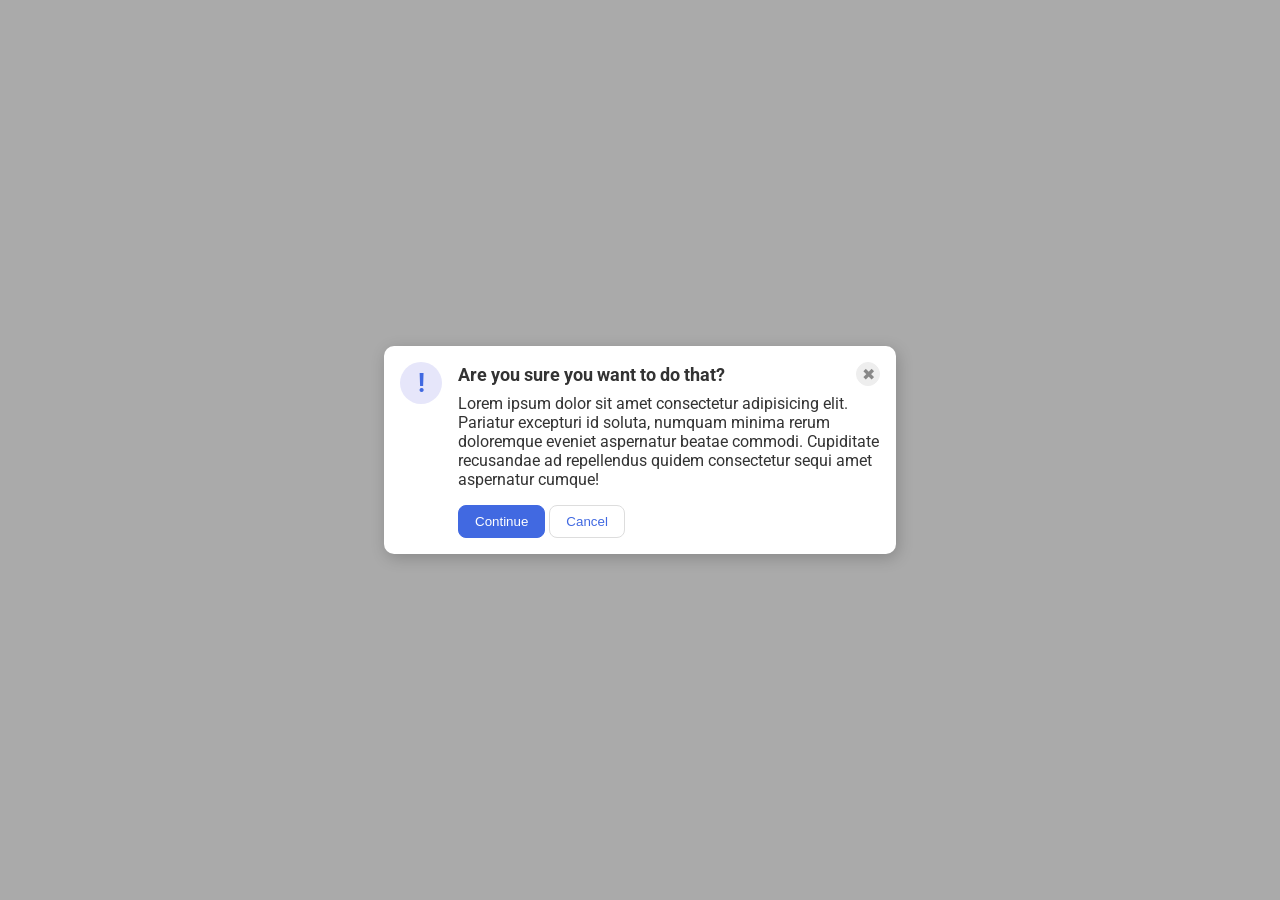
<file: foundations/flex/05-flex-modal/index.html>
<!DOCTYPE html>
<html lang="en">
  <head>
    <meta charset="UTF-8">
    <meta http-equiv="X-UA-Compatible" content="IE=edge">
    <meta name="viewport" content="width=device-width, initial-scale=1.0">
    <link rel="stylesheet" href="style.css">
    <title>Modal</title>
  </head>
  <body>
    <div class="modal">
      <div class="icon">!</div>
      <div class="container">
      <div class="header">Are you sure you want to do that?
      <button class="close-button">✖</button></div>
      <div class="text">Lorem ipsum dolor sit amet consectetur adipisicing elit. Pariatur excepturi id soluta, numquam minima rerum doloremque eveniet aspernatur beatae commodi. Cupiditate recusandae ad repellendus quidem consectetur sequi amet aspernatur cumque!</div>
      <div class="button">
      <button class="continue">Continue</button>
      <button class="cancel">Cancel</button>
      </div>
      </div>
    </div>
  </body>
</html>
</file>
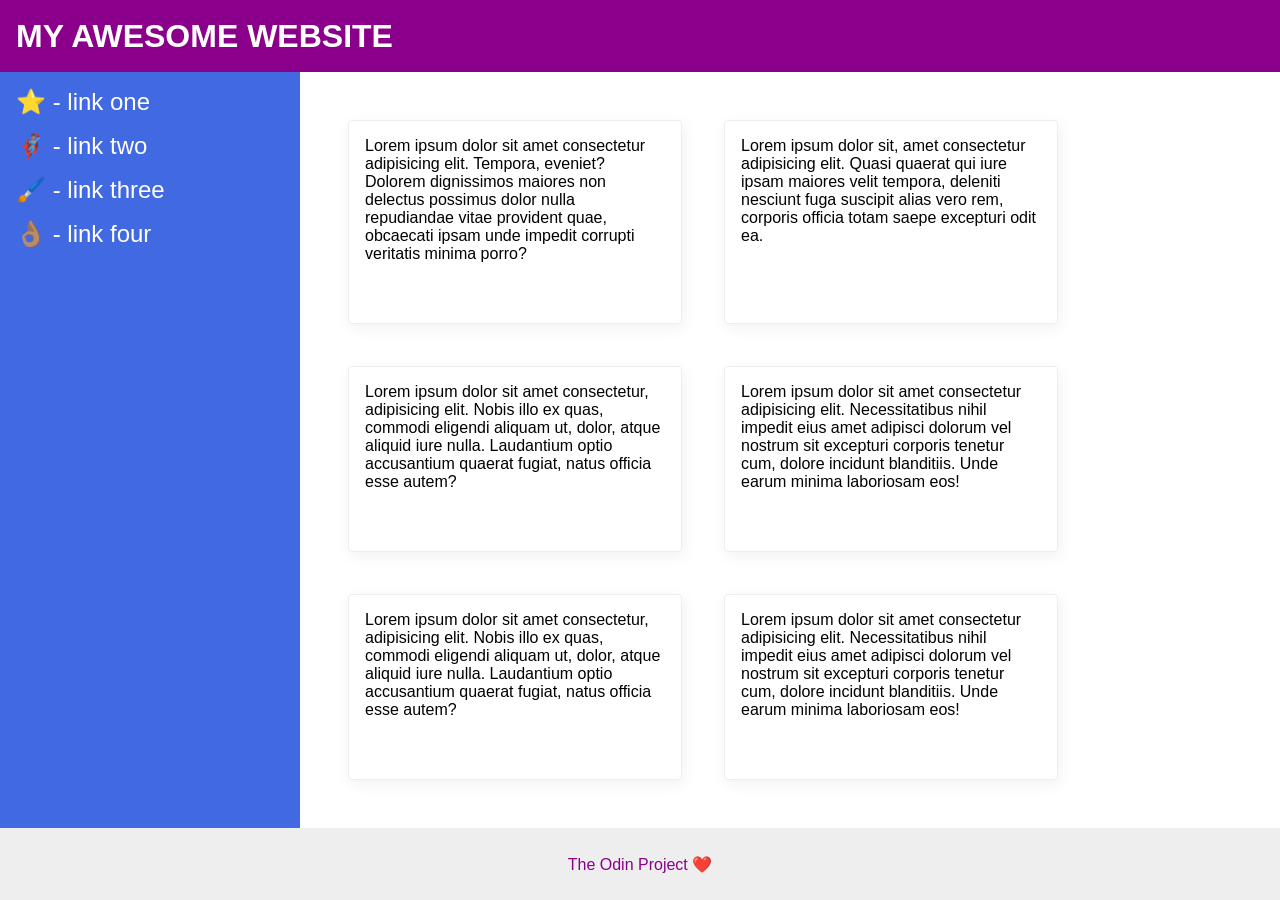
<file: foundations/flex/07-flex-layout-2/index.html>
<!DOCTYPE html>
<html lang="en">
  <head>
    <meta charset="UTF-8">
    <meta http-equiv="X-UA-Compatible" content="IE=edge">
    <meta name="viewport" content="width=device-width, initial-scale=1.0">
    <title>The Holy Grail</title>
    <link rel="stylesheet" href="style.css">
  </head>
  <body>
    <div class="header">
      MY AWESOME WEBSITE
    </div>
    
    <div class="body">
    <div class="sidebar">
      <ul>
        <li><a href="#">⭐ - link one</a></li>
        <li><a href="#">🦸🏽‍♂️ - link two</a></li>
        <li><a href="#">🖌️ - link three</a></li>
        <li><a href="#">👌🏽 - link four</a></li>
      </ul>
    </div>

    <div class="container">
    <div class="card">Lorem ipsum dolor sit amet consectetur adipisicing elit. Tempora, eveniet? Dolorem dignissimos maiores non delectus possimus dolor nulla repudiandae vitae provident quae, obcaecati ipsam unde impedit corrupti veritatis minima porro?</div>
    <div class="card">Lorem ipsum dolor sit, amet consectetur adipisicing elit. Quasi quaerat qui iure ipsam maiores velit tempora, deleniti nesciunt fuga suscipit alias vero rem, corporis officia totam saepe excepturi odit ea.</div>
    <div class="card">Lorem ipsum dolor sit amet consectetur, adipisicing elit. Nobis illo ex quas, commodi eligendi aliquam ut, dolor, atque aliquid iure nulla. Laudantium optio accusantium quaerat fugiat, natus officia esse autem?</div>
    <div class="card">Lorem ipsum dolor sit amet consectetur adipisicing elit. Necessitatibus nihil impedit eius amet adipisci dolorum vel nostrum sit excepturi corporis tenetur cum, dolore incidunt blanditiis. Unde earum minima laboriosam eos!</div>
    <div class="card">Lorem ipsum dolor sit amet consectetur, adipisicing elit. Nobis illo ex quas, commodi eligendi aliquam ut, dolor, atque aliquid iure nulla. Laudantium optio accusantium quaerat fugiat, natus officia esse autem?</div>
    <div class="card">Lorem ipsum dolor sit amet consectetur adipisicing elit. Necessitatibus nihil impedit eius amet adipisci dolorum vel nostrum sit excepturi corporis tenetur cum, dolore incidunt blanditiis. Unde earum minima laboriosam eos!</div>
    </div>
    </div>
    
    <div class="footer">
      The Odin Project ❤️
    </div>
  </body>
</html>
</file>
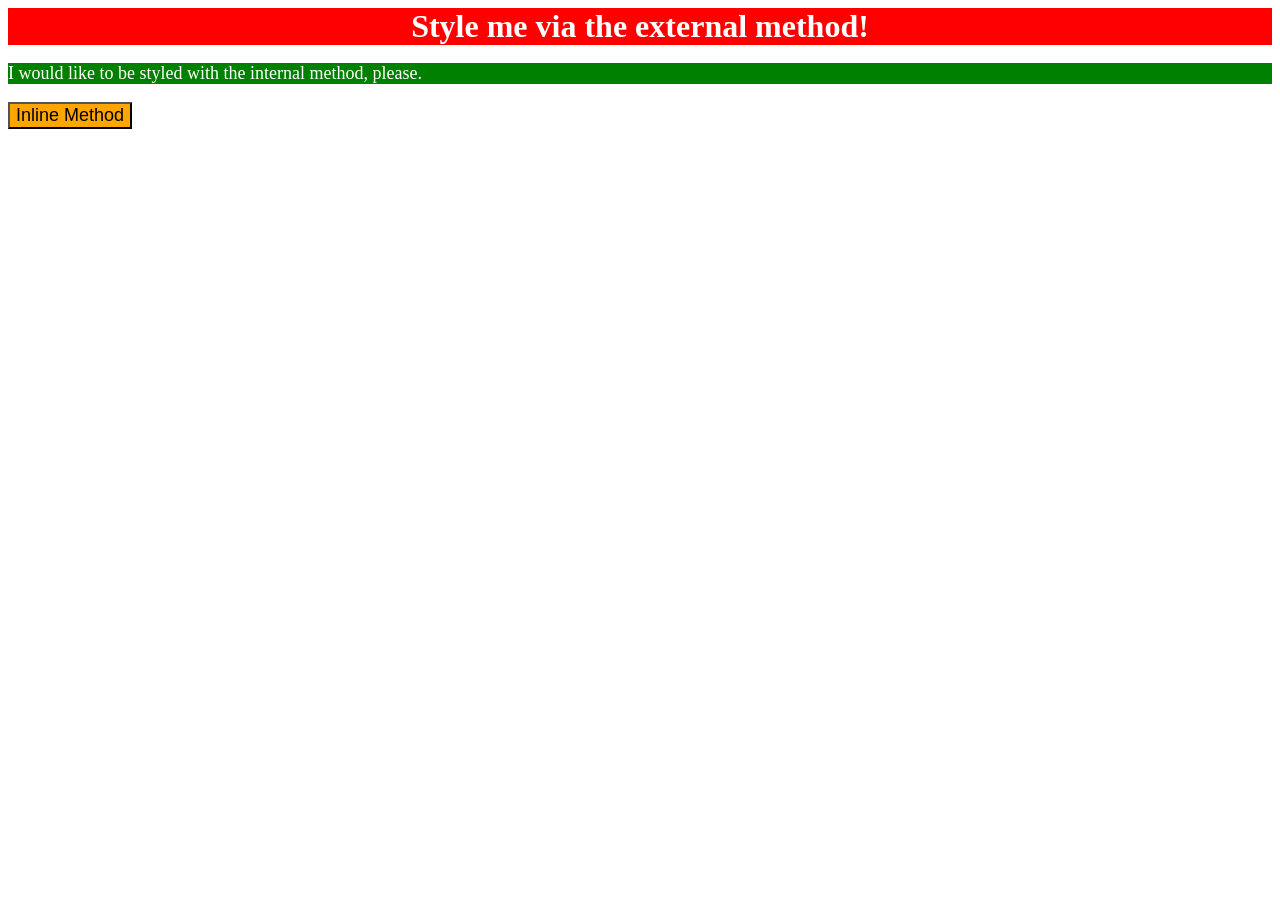
<file: foundations/intro-to-css/01-css-methods/index.html>
<!DOCTYPE html>
<html lang="en">
  <head>
    <meta charset="UTF-8">
    <meta http-equiv="X-UA-Compatible" content="IE=edge">
    <meta name="viewport" content="width=device-width, initial-scale=1.0">
    <title>Methods for Adding CSS</title>
    <link rel="stylesheet" href="styles.css">
    <style>
      p {
        color: white;
        background-color: green;
        font-size: 18px;
      }
    </style>
  </head>
  <body>
    <div>Style me via the external method!</div>
    <p>I would like to be styled with the internal method, please.</p>
    <button style="background-color: orange;font-size: 18px;">Inline Method</button>
  </body>
</html>
</file>
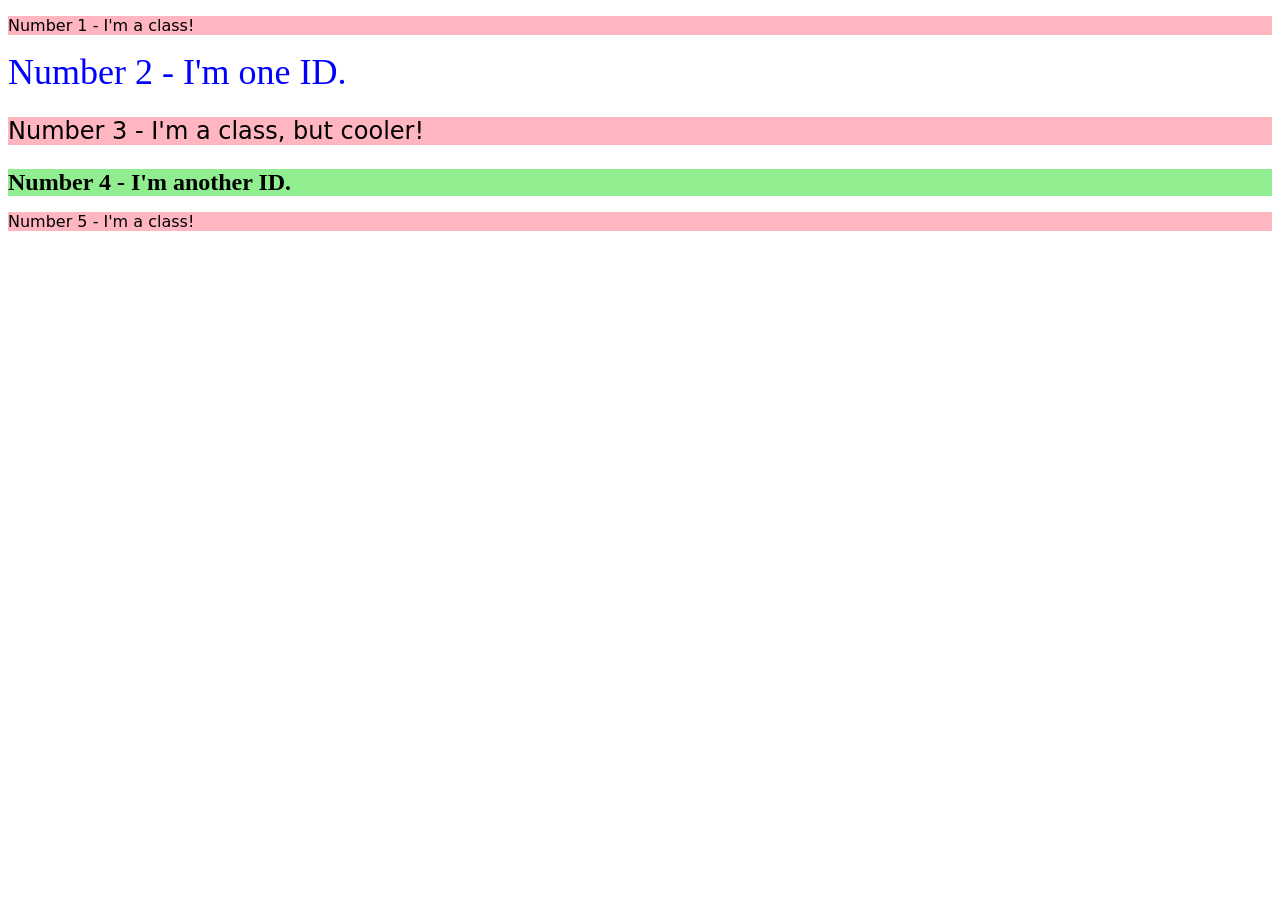
<file: foundations/intro-to-css/02-class-id-selectors/index.html>
<!DOCTYPE html>
<html lang="en">
  <head>
    <meta charset="UTF-8">
    <meta http-equiv="X-UA-Compatible" content="IE=edge">
    <meta name="viewport" content="width=device-width, initial-scale=1.0">
    <title>Class and ID Selectors</title>
    <link rel="stylesheet" href="style.css">
  </head>
  <body>
    <p class="odd">Number 1 - I'm a class!</p>
    <div id="two">Number 2 - I'm one ID.</div>
    <p class="odd" id="fontsize24px">Number 3 - I'm a class, but cooler!</p>
    <div id="four">Number 4 - I'm another ID.</div>
    <p class="odd">Number 5 - I'm a class!</p>
  </body>
</html>
</file>
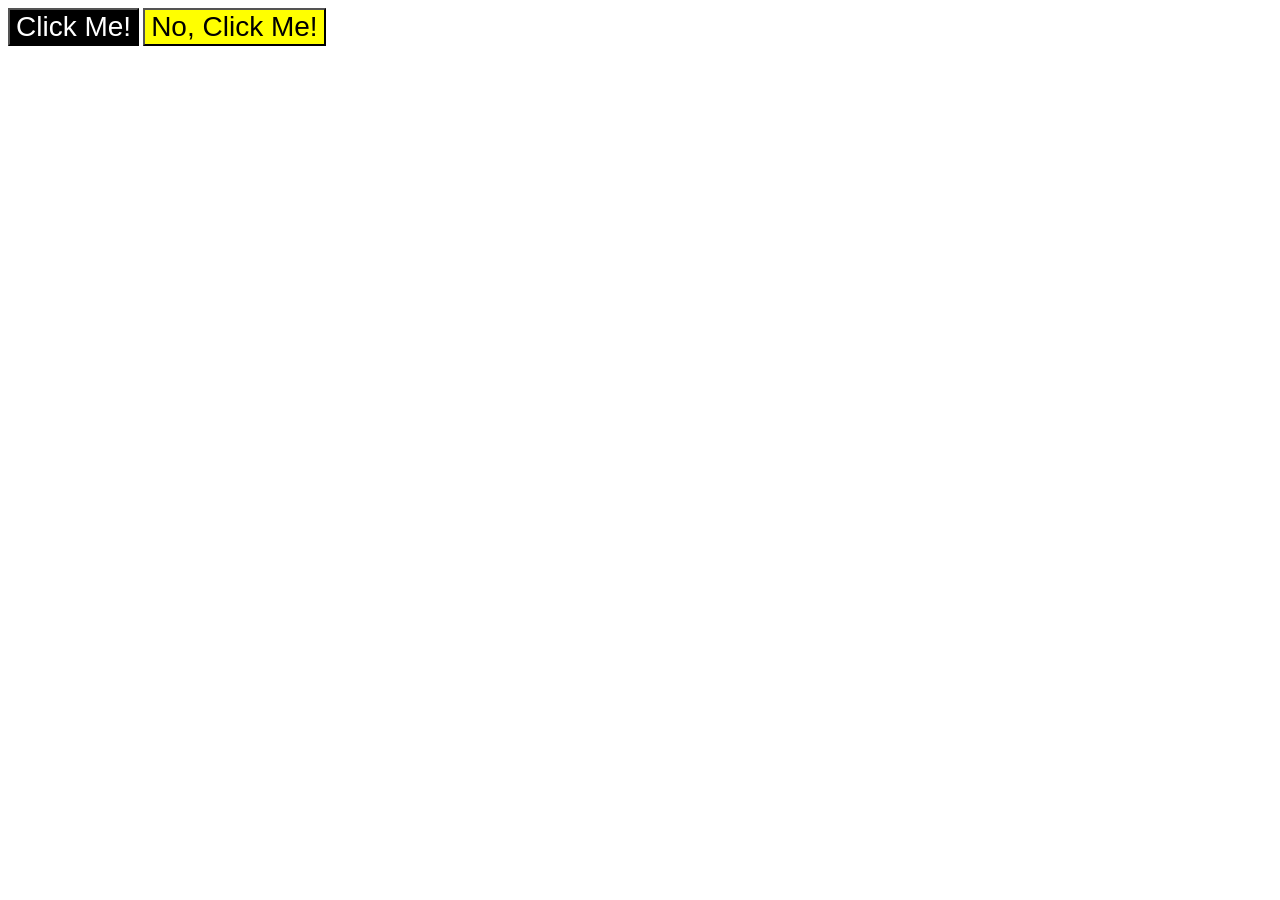
<file: foundations/intro-to-css/03-grouping-selectors/index.html>
<!DOCTYPE html>
<html lang="en">
  <head>
    <meta charset="UTF-8">
    <meta http-equiv="X-UA-Compatible" content="IE=edge">
    <meta name="viewport" content="width=device-width, initial-scale=1.0">
    <title>Grouping Selectors</title>
    <link rel="stylesheet" href="style.css">
  </head>
  <body>
    <button class="one">Click Me!</button>
    <button class="two">No, Click Me!</button>
  </body>
</html>
</file>
<file: foundations/flex/05-flex-modal/style.css>
@import url('https://fonts.googleapis.com/css2?family=Roboto:wght@400;700&display=swap');

html, body {
  height: 100%;
}

body {
  font-family: Roboto, sans-serif;
  margin: 0;
  background: #aaa;
  color: #333;
  /* I'll give you this one for free lol */
  display: flex;
  align-items: center;
  justify-content: center;
}

.modal {
  background: white;
  width: 480px;
  border-radius: 10px;
  box-shadow: 2px 4px 16px rgba(0,0,0,.2);
  padding: 10px;
}

.icon {
  color: royalblue;
  font-size: 26px;
  font-weight: 700;
  background: lavender;
  width: 42px;
  height: 42px;
  border-radius: 50%;
  display: flex;
  align-items: center;
  justify-content: center;
}

.close-button {
  background: #eee;
  border-radius: 50%;
  color: #888;
  font-weight: 400;
  font-size: 16px;
  height: 24px;
  width: 24px;
  display: flex;
  align-items: center;
  justify-content: center;
  border: 1px solid #eee;
  padding: 0;
}

button {
  cursor: pointer;
  padding: 8px 16px;
  border-radius: 8px;
}

button.continue {
  background: royalblue;
  border: 1px solid royalblue;
  color: white;
}

button.cancel {
  background: white;
  border: 1px solid #ddd;
  color: royalblue;
}

.header {
  display: flex;
  align-items: center;
  justify-content: space-between;
  font-size: 18px;
  font-weight: 700;
  margin-bottom: 8px;
}

.modal {
  display: flex;
  gap: 16px;
  padding: 16px;
}

.icon {
  flex-shrink: 0;
}

.text {
  margin-bottom: 16px;
}
</file>
<file: foundations/flex/07-flex-layout-2/style.css>
body {
  font-family: -apple-system, BlinkMacSystemFont, 'Segoe UI', Roboto, Oxygen, Ubuntu, Cantarell, 'Open Sans', 'Helvetica Neue', sans-serif;
  margin: 0;
  min-height: 100vh;
  display: flex;
  flex-direction: column;
}

.header {
  height: 72px;
  background: darkmagenta;
  color: white;
  display: flex;
  align-items: center;
  padding: 0 16px;
  font-size: 32px;
  font-weight: bold;
}

.footer {
  height: 72px;
  background: #eee;
  color: darkmagenta;
  display: flex;
  justify-content: center;
  align-items: center;
}

.sidebar {
  width: 300px;
  background: royalblue;
  box-sizing: border-box;
  flex-shrink: 0;
  padding: 16px;
}

.card {
  border: 1px solid #eee;
  box-shadow: 2px 4px 16px rgba(0,0,0,.06);
  border-radius: 4px;
  padding: 16px;
  width: 300px;

}

.container {
  display: flex;
  padding: 48px;
  gap: 42px;
  flex-flow: row wrap;
}

.body {
  flex: 1;
  display: flex;
}

ul {
  list-style-type: none;
  margin: 0;
  padding: 0;
}

li {
  margin-bottom: 16px;
}

a {
  color: white;
  font-size: 24px;
  text-decoration: none;
}
</file>
<file: foundations/intro-to-css/01-css-methods/styles.css>
div {
    color: white;
    background-color: red;
    font-size: 32px;
    text-align: center;
    font-weight: 700;
}
</file>
<file: foundations/intro-to-css/02-class-id-selectors/style.css>
/* Add CSS Styling */
.odd {
    background-color: lightpink;
    font-family: 'Veranda', 'DejaVu Sans', sans-serif;
}

#two {
    color: blue;
    font-size: 36px;
}

#four{
    background-color: lightgreen; 
    font-size: 24px;
    font-weight: 700;
}

#fontsize24px {
    font-size: 24px;
}
</file>
<file: foundations/intro-to-css/03-grouping-selectors/style.css>
/* Add CSS Styling */
.one,
.two {
    font-size: 28px;
    font-family: 'Helvetica', 'Times New Roman', sans-serif;
}

.one {
    color: white;
    background-color: black;
}

.two {
    background-color: yellow;
}
</file>
